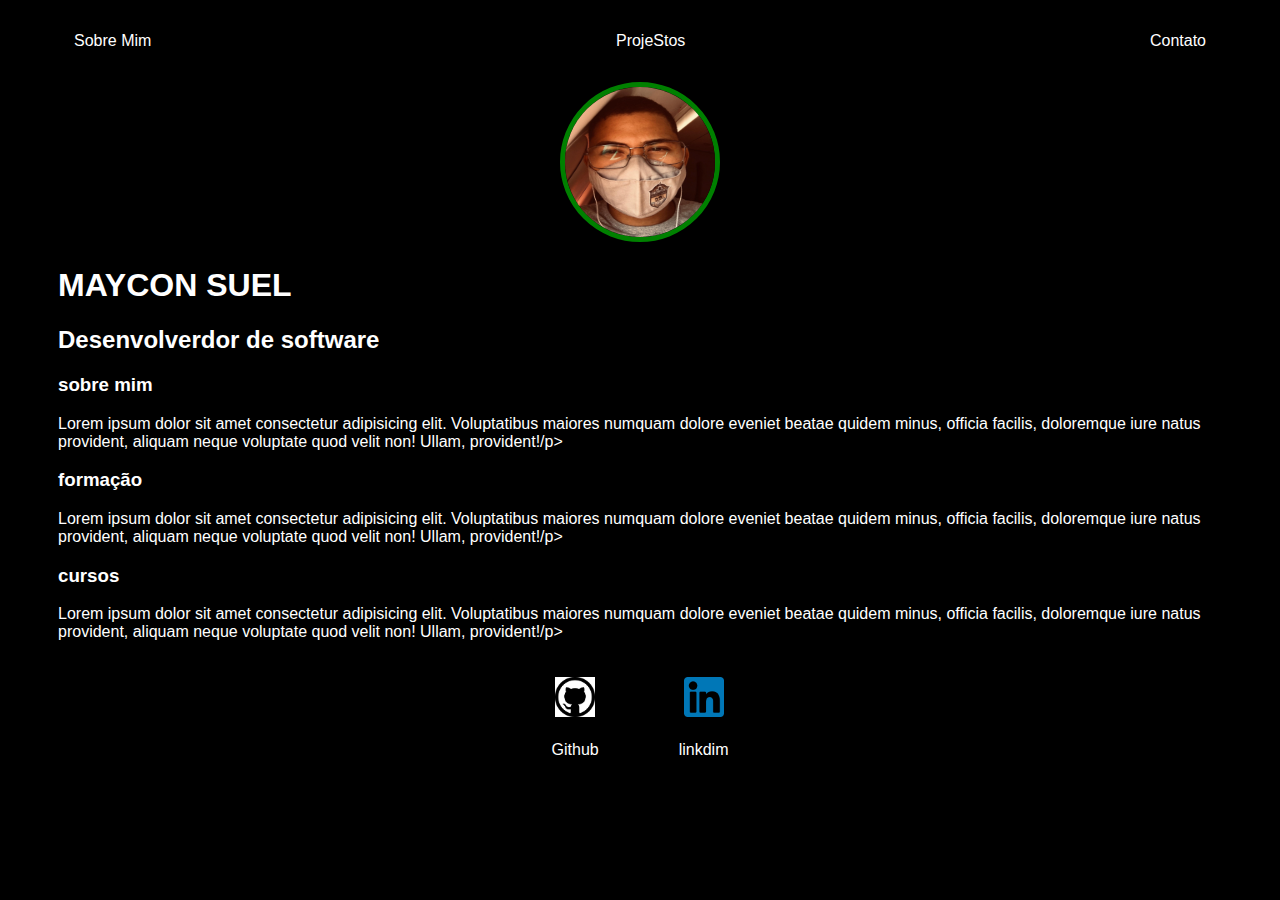
<file: index.html>
<!DOCTYPE html>
<html lang="pt-br">
<head>
    <meta charset="UTF-8">
    <meta http-equiv="X-UA-Compatible" content="IE=edge">
    <meta name="viewport" content="width=device-width, initial-scale=1.0">
    <link rel="stylesheet" href="style.css">
    <title>MAYCON SUEL
    </title>
</head>
<body>
    <div class="container">
        <nav>
            <ul>
                <li>
                    <a href="index.html">Sobre Mim</a>
                </li>
                <li>
                    <a href="Projetos.html">ProjeStos</a>
                </li>
                <li>
                    <a href="contato.html">Contato</a>
                </li>
    
            </ul>
        </nav>
        <header>
            <div class="center">
                <img src="./IMAGENS/43DF28E4-1E9E-4CE5-A560-5AF05B5FA3BF.JPG" alt="">
            </div>
            <h1>MAYCON SUEL</h1>
            <H2>Desenvolverdor de software</H2>    
        </header>
    
        <main>
            <section>
                <h3>sobre mim</h3>
                <p>Lorem ipsum dolor sit amet consectetur adipisicing elit.
                     Voluptatibus maiores numquam dolore eveniet beatae quidem minus,
                     officia facilis, doloremque iure natus provident, 
                     aliquam neque voluptate quod velit non! Ullam, provident!/p>
            </section>
            <section>
                <h3>formação</h3>
                <p>Lorem ipsum dolor sit amet consectetur adipisicing elit.
                     Voluptatibus maiores numquam dolore eveniet beatae quidem minus,
                     officia facilis, doloremque iure natus provident, 
                     aliquam neque voluptate quod velit non! Ullam, provident!/p>
            </section>
            <section>
                <h3>cursos</h3>
                <p>Lorem ipsum dolor sit amet consectetur adipisicing elit.
                     Voluptatibus maiores numquam dolore eveniet beatae quidem minus,
                     officia facilis, doloremque iure natus provident, 
                     aliquam neque voluptate quod velit non! Ullam, provident!/p>
            </section>
        </main>
    
        <footer>
            <a href="https://github.com/elderaraujo12?tab=repositories"  target="_blank" rel="noopener noreferrer">
                <img src="./IMAGENS/download (6).png" >
                <p>Github</p>
            </a>
            <a  href="#" target="_blank" rel="noopener noreferrer">
                <img src="./IMAGENS/link.png">
                <p>linkdim</p>
            </a>
        </footer>
    </div>
</body>
</html>
</file>
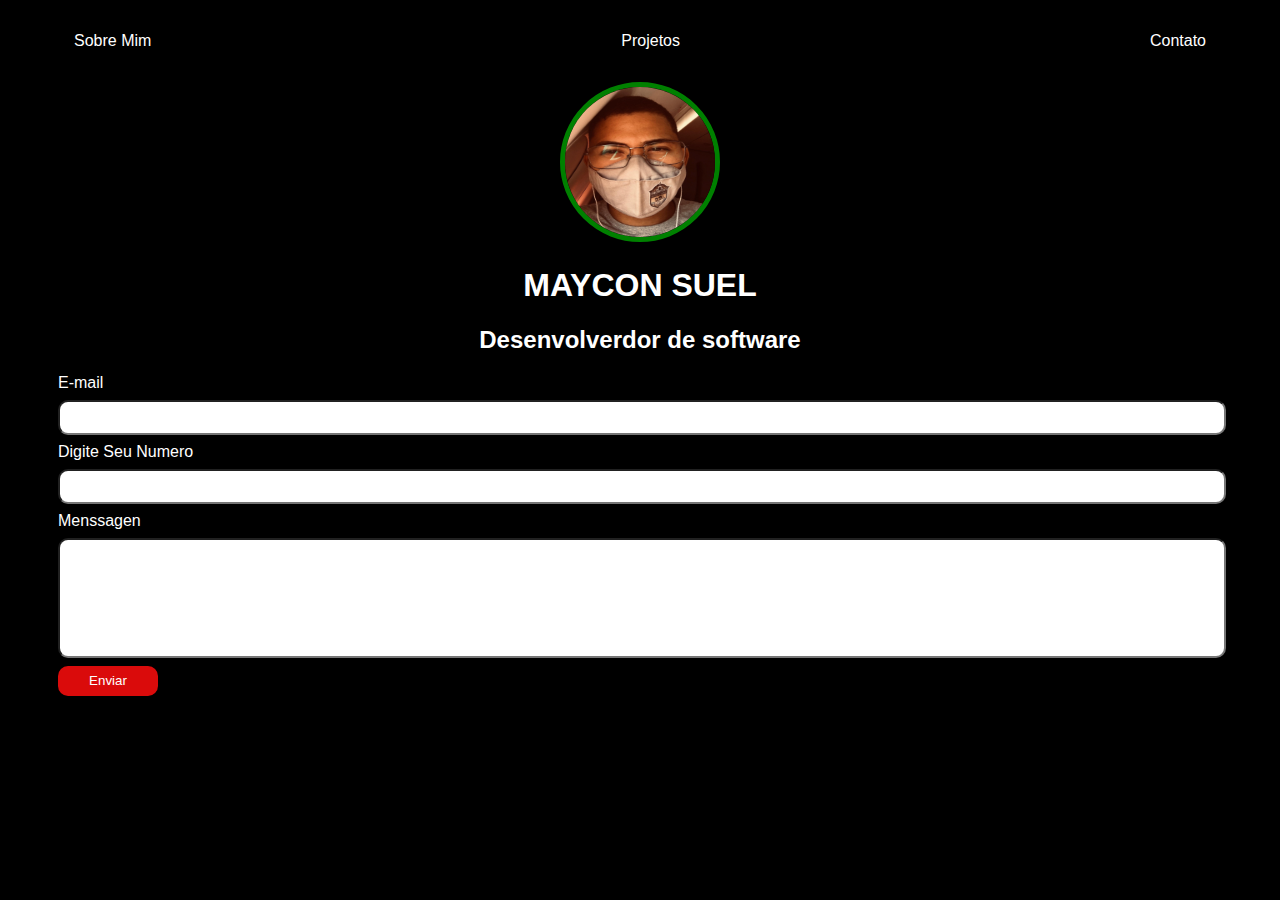
<file: contato.html>
<!DOCTYPE html>
<html lang="pt-br">
<head>
    <meta charset="UTF-8">
    <meta http-equiv="X-UA-Compatible" content="IE=edge">
    <meta name="viewport" content="width=device-width, initial-scale=1.0">
    <link rel="stylesheet" href="style.css">
    <title>Contato</title>
</head>
<body>
    <div class="background">
        <div class="container">
            <nav>
                <ul>
                    <li>
                        <a href="index.html">Sobre Mim</a>
                    </li>
                    <li>
                        <a href="Projetos.html">Projetos</a>
                    </li>
                    <li>
                        <a href="contato.html">Contato</a>
                    </li>
        
                </ul>
                
            </nav>
            <header class="center">
                <div class="center">
                    <img src="./IMAGENS/43DF28E4-1E9E-4CE5-A560-5AF05B5FA3BF.JPG" alt="">
                </div>
                <h1>MAYCON SUEL</h1>
                <H2>Desenvolverdor de software</H2>    
            </header>
            <form class="contact-form" action="https://formsubmit.co/mayconjhocovick1@gmail.com" method="POST">
                <label for="email">E-mail</label>
                <input type="email" name="email"  id="email"  required>

                <label for="telefone">Digite Seu Numero</label>
                <input type="number" name="number"  id="telefone"  required>

                
                <label for="message">Menssagen</label>
                <input type="text" name="message"  id="message"  required>
                <input type="hidden" name="_next" value="http://127.0.0.1:5500//thanks.html">

                <button type="submit">Enviar</button>
        </formulário>
        </div>
    </div>
</body>
</html>
</file>
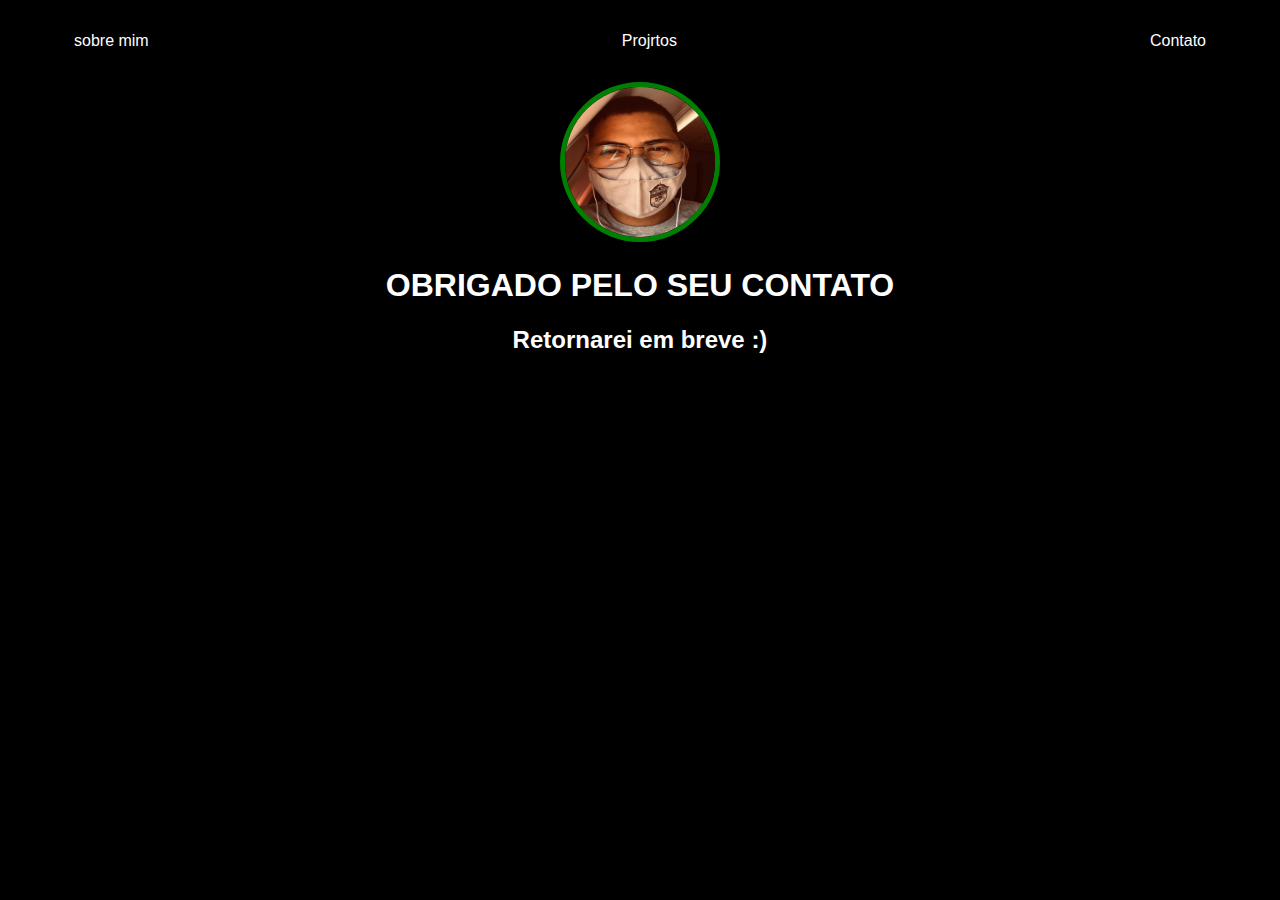
<file: thanks.html>
<!DOCTYPE html>
<html lang="pt-br">
<head>
    <meta charset="UTF-8">
    <meta http-equiv="X-UA-Compatible" content="IE=edge">
    <meta name="viewport" content="width=device-width, initial-scale=1.0">
    <link rel="stylesheet" href="style.css">
    <title>Contato</title>
</head>
<body>
    <div class="container">
        <nav>
            <ul>
                <li>
                    <a href="index.html">sobre mim</a>
                </li>
                <li>
                    <a href="Projetos.html">Projrtos</a>
                </li>
                <li>
                    <a href="contato.html">Contato</a>
                </li>
    
            </ul>
        </nav>
        <header class="center">
            <div class="center">
                <img src="./IMAGENS/43DF28E4-1E9E-4CE5-A560-5AF05B5FA3BF.JPG" alt="">
            </div>
            <h1>OBRIGADO PELO SEU CONTATO</h1>
            <H2>Retornarei em breve :)</H2>    
        </header>
       
    </div>
   
</body>
</html>
</file>
<file: style.css>
body{
    color: white;
    background-color: black;
    font-family: Arial, Helvetica, sans-serif;
}
ul{
    display: flex;
    justify-content: space-between;
    list-style-type: none;
    align-items: center;
    padding: 16px;
}
 
a{
    color: white;
    text-decoration: none;

}

header img{
    width: 150px;
    height: 150px;
    border-radius: 50%;
    border: 5px solid green;
}

.center{
    text-align: center;
}

footer img{
    width: 40px;
    height: 40px;
}

footer{
    display: flex;
    justify-content: center;
}

footer a{
    margin: 20px;
    text-align: center;
}

footer p{
    margin: 20px;
    
}

.container{
    padding: 0px 50px;
}

nav a:hover{
    color: green;
}

.contact-form input{
    width: 100%;
    padding: 8px 0px;
    margin: 8px 0px;
    border-radius: 10px;
    
}
.contact-form input[type=text]{
    height: 100px;
}

button{
    background-color: rgb(218, 11, 11);
    border: none;
    width: 100px;
    height: 30px;
    color: white;
    border-radius: 10px;
    cursor: pointer;
}
</file>
